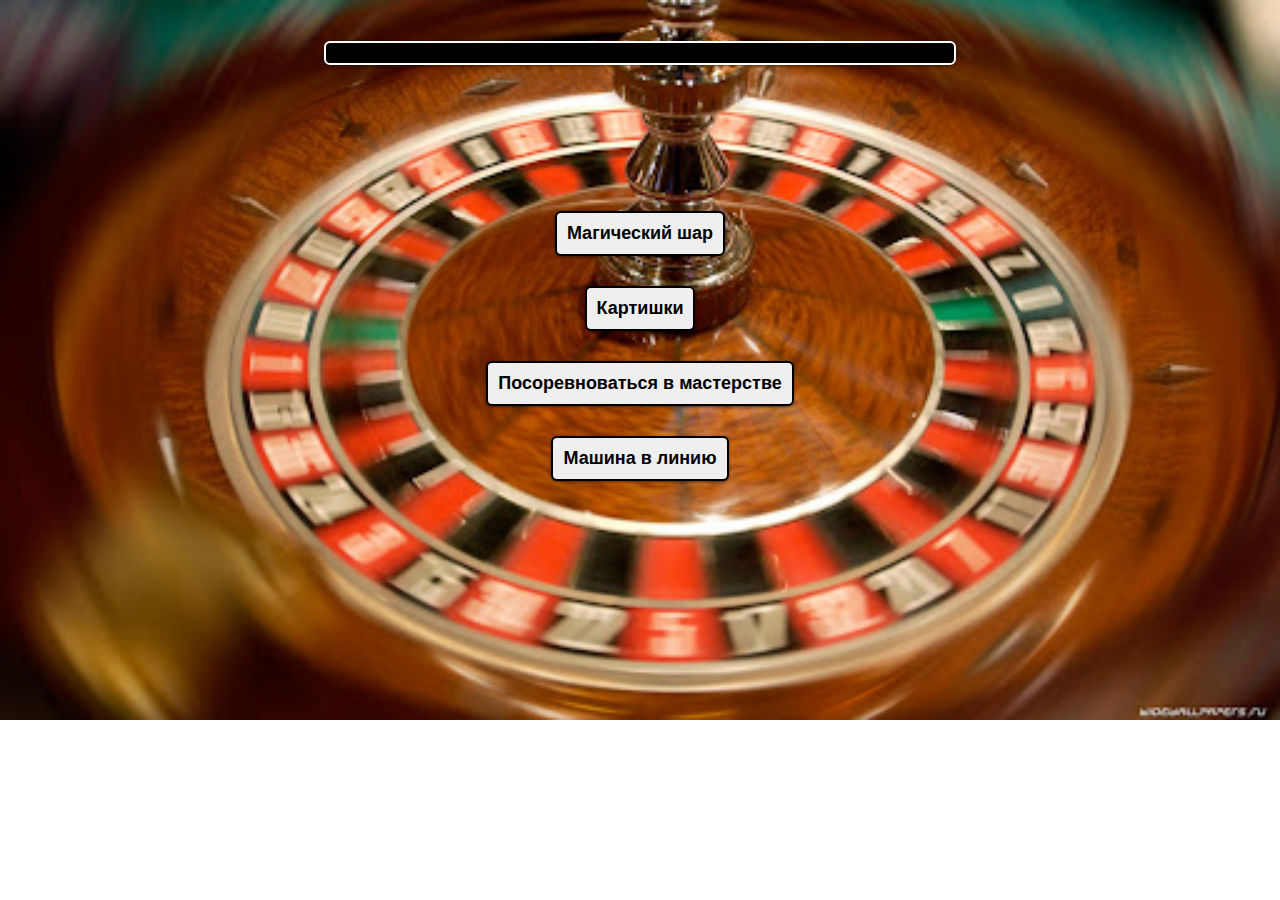
<file: SelfWork/index.html>
<!DOCTYPE html>
<html lang="en">
<head>
    <meta charset="UTF-8">
    <meta http-equiv="X-UA-Compatible" content="IE=edge">
    <meta name="viewport" content="width=device-width, initial-scale=1.0">
    <link rel = "stylesheet" type="text/css" href="style.css">
    <title>Document</title>
</head>
<body>
    <div class="playerInfo">
        <p id="playerName">Ты</p>
    </div>
    <div class="buttonbox">
    <div class = "magicBallButton">
        <button id = "magic" data-tooltip="Магический шар, который даст ответ на беспокоящие вопросы" onclick="goToMagicBall()">Магический шар</button>
    </div>
    <div class = "blackjackButton">
        <button id = "cardsGame" data-tooltip="Стандартная игра 21. Простая и затягивающая!" onclick="goToCardsGame()">Картишки</button>
    </div>
    <div class = "burglarButton">
        <button id = "burglar" data-tooltip="Игра закидывает тебя в шкуру опытного вора-домушника который решил проверить силы" onclick="goToBurglar()">Посоревноваться в мастерстве</button>
    </div>
    <div class="slotsButton">
        <button id = "line" data-tooltip="Игровые автоматы. Ничего особенного, но как увлекательно!" onclick="goToSlots()">Машина в линию</button>
    </div>
    </div>
    <script src="http://ajax.googleapis.com/ajax/libs/jquery/3.6.0/jquery.min.js"></script>
    <script src = "script.js"></script>

</body>
</html>
</file>
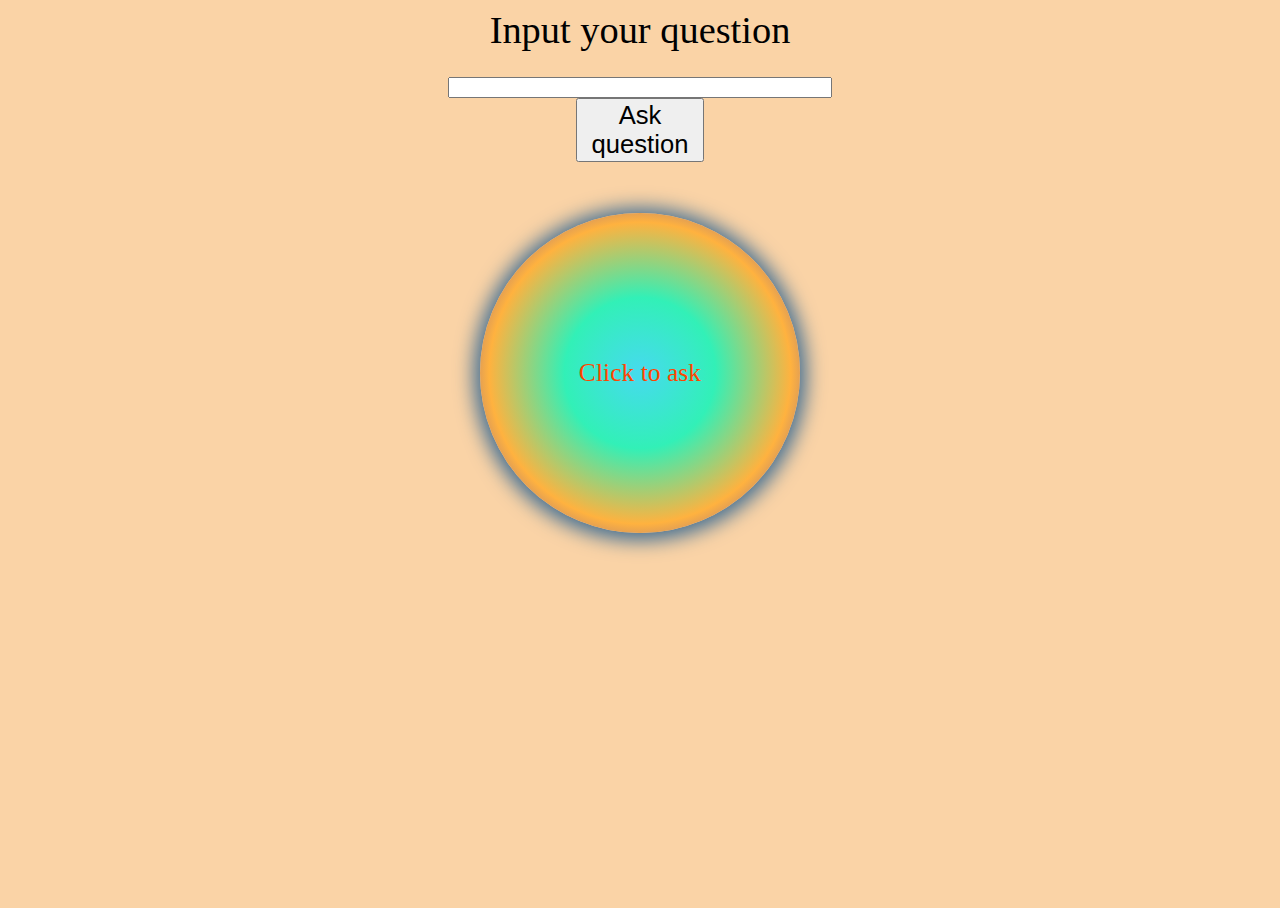
<file: SelfWork/Lab7/index.html>
<html>
    <head>
        <meta charset="UTF-8">
        <meta name="viewport" content="width=device-width, initial-scale=1.0">
        <link rel="stylesheet" href="index.css" />
        <title>Шар Предсказаний</title>
    </head>
    <body>
        <script src="index.js"></script>
    </body>
</html>
</file>
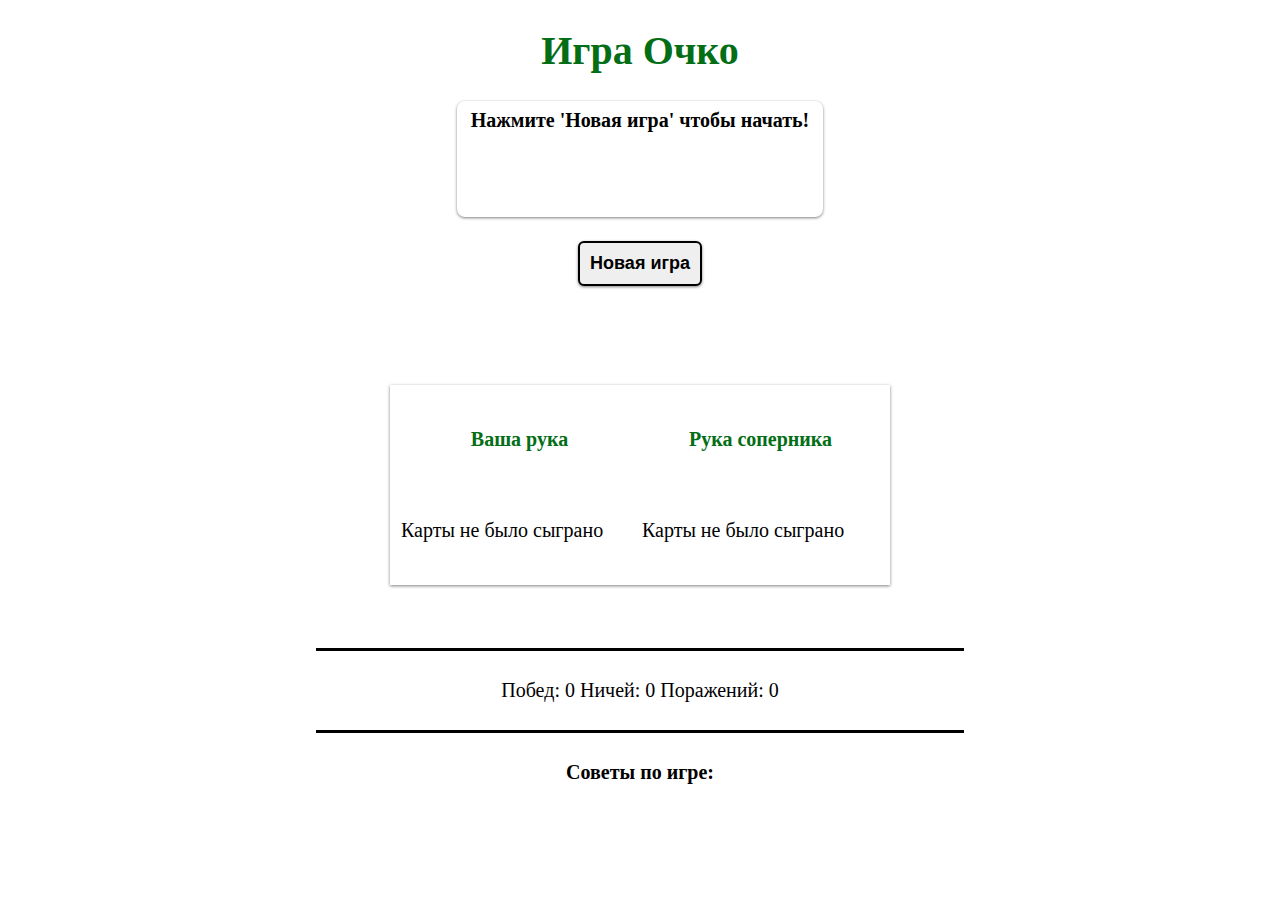
<file: SelfWork/OCHKO/index.html>
<!DOCTYPE html>
<html>
<head>
    <meta charset="UTF-8">
    <meta http-equiv="X-UA-Compatible" content="IE=edge">
    <meta name="viewport" content="width=device-width, initial-scale=1.0">
    <link rel="stylesheet" type="text/css" href="style.css">
    <title>Очко</title>
</head>
<body>
    <h1>Игра Очко</h1>
    <div class="textupdates" id="textUpdates">
        Нажмите 'Новая игра' чтобы начать!


    </div> 

    <div class="buttonbox" id="newGame">
        <button alt="play" id="play">Новая игра</button>
    </div>
    <div class="buttonbox hidden" id="buttonBox">
        <button alt="hit" id="hit">Беру</button>
        <button alt="stay" id="stay">Хорош</button>
    </div>
    <table>
        <tr>
            <th id="playerHand">             
                Ваша рука
            </th>
            <th id="dealerHand">
                Рука соперника
            </th>
        </tr>
        <tr>
            <td id="playerCards">Карты не было сыграно</td>
            <td id="dealerCards">Карты не было сыграно</td>

        </tr> 
    </table>
    <div id="tracker" class="buttonbox">
        <p>Побед: 0 Ничей: 0 Поражений: 0</p>
    </div>
    <div class="buttonbox">
        <p><span class="bold" >Советы по игре: </span></p>       
        <span id="choice" class="bold redcard"></span>
        <!--<br />
        <br />
        <img src="img/stratchart.png" />-->
    </div>
<script src="script.js"></script>
</body>
</html>
</file>
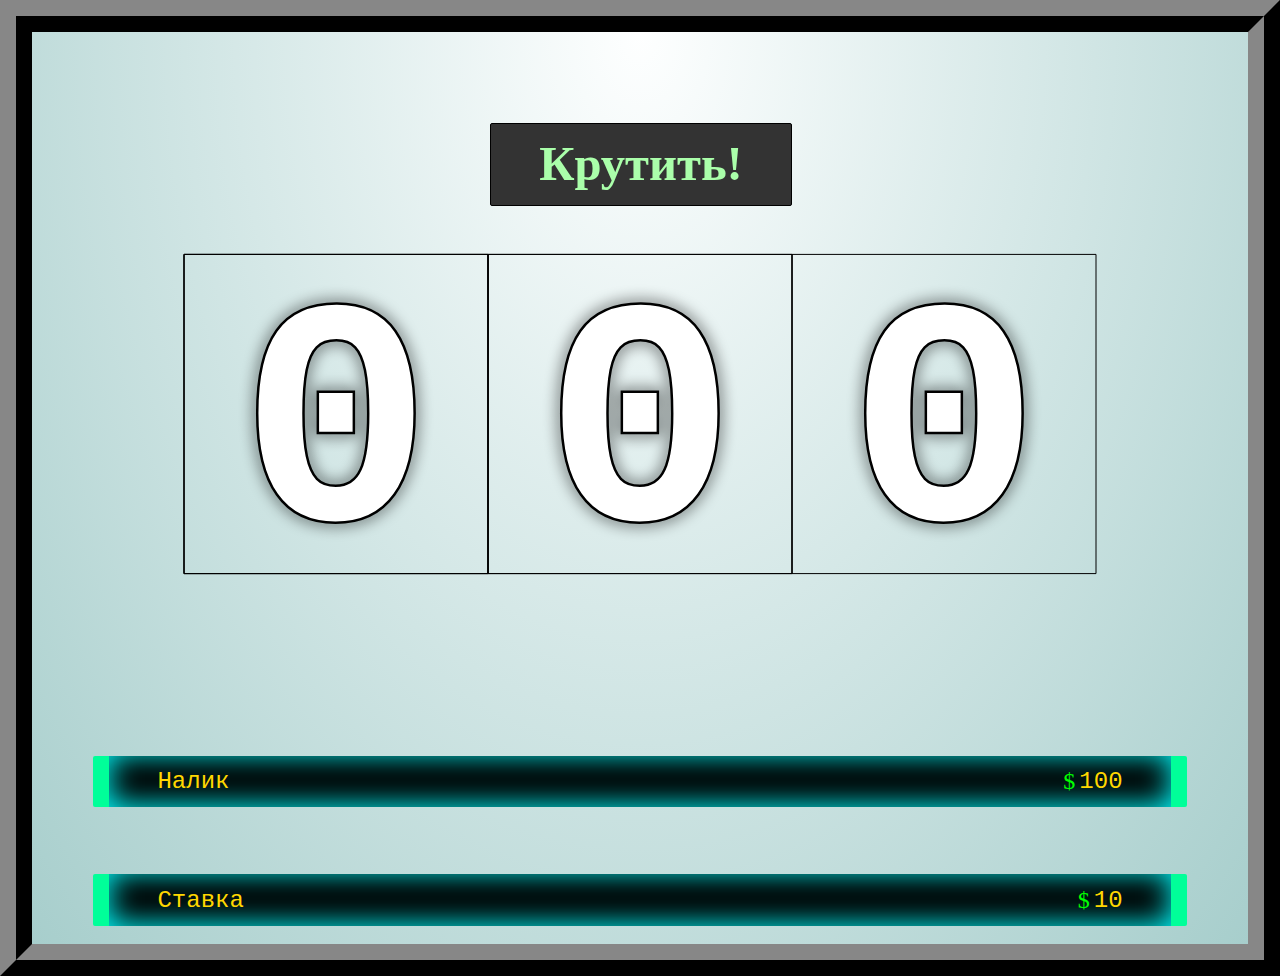
<file: SelfWork/Slots/index.html>
<!DOCTYPE html>
<html lang="en">
<head>
  <meta charset="UTF-8">
  <meta name="viewport" content="width=device-width, initial-scale=1.0">
  <meta http-equiv="X-UA-Compatible" content="ie=edge">
  <link rel = "stylesheet" type="text/css" href="style.css">
  <title>Игровые автоматы</title>
</head>
<body>
  <div class="wrap">
    <button class="btn btn--start">Крутить!</button>
    <label class="cash">Налик <span class="valute">$</span><span id="cashAmount">0</span></label>
    <label class="bet">Ставка <span class="valute">$</span><span id="betAmount">0</span></label>
    <canvas id="canva"></canvas>
  </div>


<script src = "mains.js"></script>
<script src = "script.js"></script>
</body>
</html>
</file>
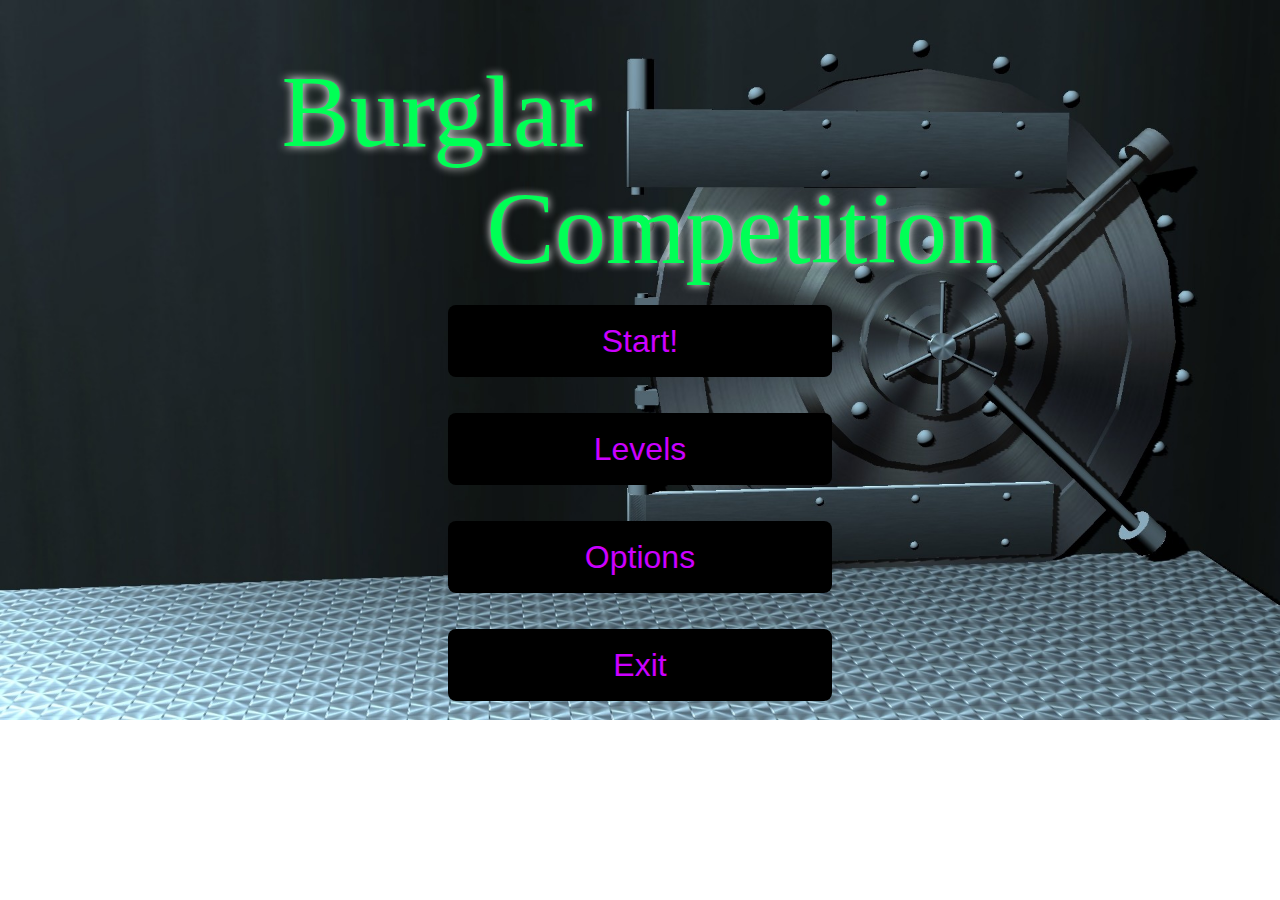
<file: SelfWork/WarCats/index.html>
<!DOCTYPE html>
<html lang="en">
<head>
    <meta charset="UTF-8">
    <meta http-equiv="X-UA-Compatible" content="IE=edge">
    <meta name="viewport" content="width=device-width, initial-scale=1.0">
    <link rel="stylesheet" type="text/css" href="style.css">
    <title>War Cats</title>
</head>
<body>
	<div class="wrapper">
		<div class="gameName">
			<div class="gameNameOne">Burglar</div>
			<div class="gameNameTwo">Competition</div>
		</div>
		<div class="content">
			<button class="contentBtn start-btn"><a href="prestory.html">Start!</a></button>
			<button class="contentBtn levels-btn"><a href="levels.html">Levels</a></button>
			<button class="contentBtn option-btn"><a href="">Options</a></button>
			<button class="contentBtn exit-btn"><a href="index.html">Exit</a></button>
		</div>
	</div>
</body>
</html>
</file>
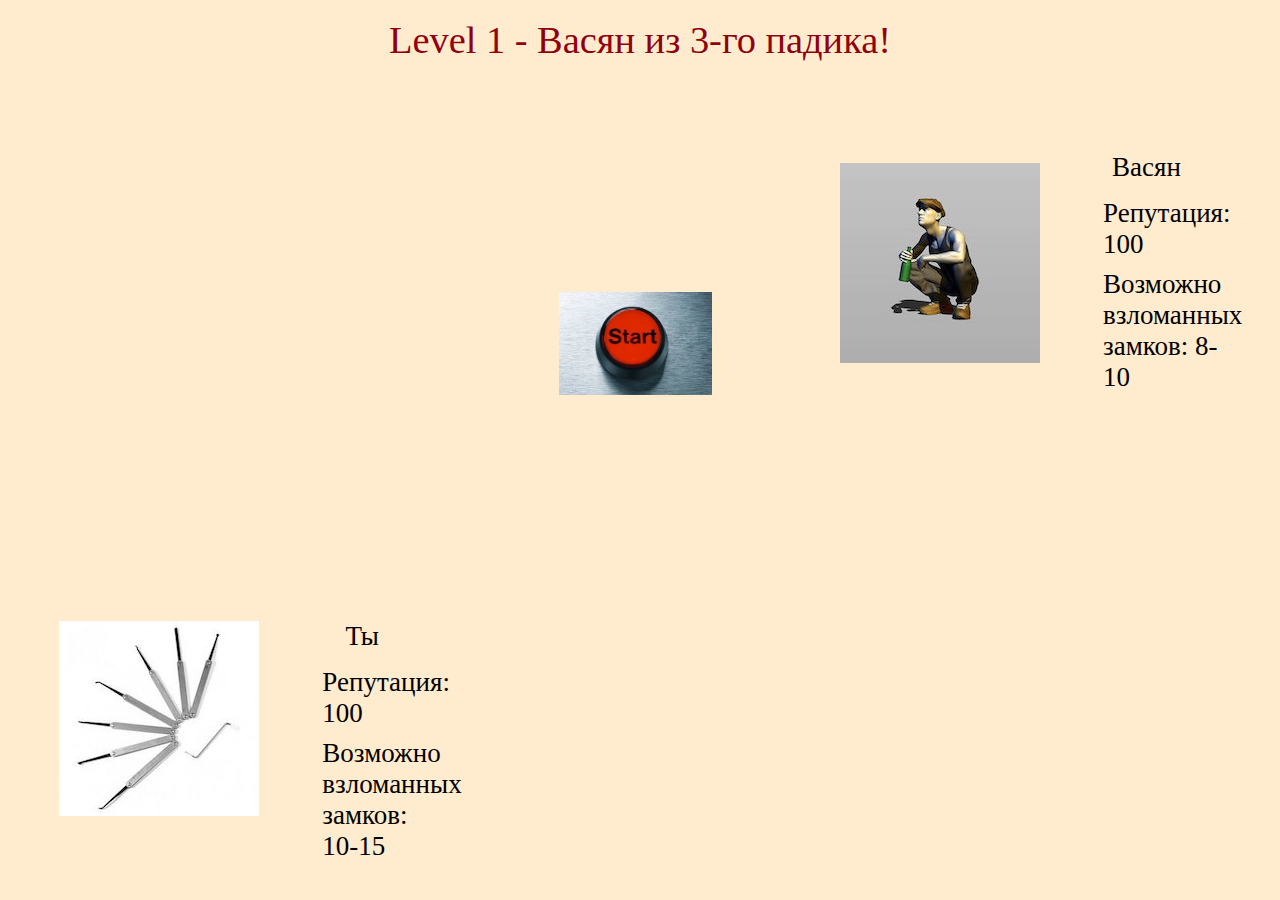
<file: SelfWork/WarCats/level-one.html>
<!DOCTYPE html>
<html lang="en">
<head>
    <meta charset="UTF-8">
    <meta http-equiv="X-UA-Compatible" content="IE=edge">
    <meta name="viewport" content="width=device-width, initial-scale=1.0">
    <link rel="stylesheet" href="style-level-one.css">
    <title>Level Vasyan light</title>
</head>
<body>
    <div class="wrapper">
		<div class="name-page">Level 1 - Васян из 3-го падика!</div>
		<div class="content">
			<div class="player">
				<div class="player-block">
					<div class="player-image"> <img src="atc.jpeg" alt=""></div>
					<div class="player-info">
						<p id="playerName">Ты</p>
						<p>Репутация: <span id="player-hp">100</span></p>
						<p>Возможно взломанных замков: 10-15</p>
						<p id="player-atack-power"></p>
					</div>
				</div>
				
			</div>
			
			<div id="icons" class="icons"></div>
			<div class="computer">
				<div class="computer-block">
					<div class="computer-image"><img src="def.jpeg" alt=""></div>
					<div class="computer-info">
						<p>Васян</p>
						<p>Репутация: <span id="computer-hp">100</span></p>
						<p>Возможно взломанных замков: 8-10</p>
						<p id="computer-atack-power"></p>
					</div>
				</div>
			</div>
		</div>
	</div>
<div id="arrow-next-lvl" class="arrow-next-lvl notshows"><a href=""><img src="arrow.jpeg" alt=""></a></div>
<script src="script-level-one.js"></script>
</body>
</html>
</file>
<file: SelfWork/style.css>
body{
    background-size: cover;
    background-image: url(bgm.jpeg  );
    background-repeat: no-repeat;
    display: none;
}

div.buttonbox{
    width: 50%;
    margin-top: 100px;
    margin-left: auto;
    margin-right: auto;
    text-align: center;
    padding: 8px;
    font-size: 20px;
}
button{
    font-size: 18px;
    box-shadow: 0 1px 3px rgba(0,0,0,0.5);
    margin: 20px 0px 10px 0px;
    padding: 10px;
    border: 2px solid #000000;
    font-weight: bold;
    border-radius: 6px;
}
div.playerInfo{
    width: 50%;
    margin-top: 1vw;
    margin-left: auto;
    margin-right: auto;
    text-align: center;
    padding: 8px;
    font-size: 20px;
}
#playerName{
    font-size: 25px;
    box-shadow: 0 1px 3px rgba(0,0,0,0.5);
    margin: 20px 0px 10px 0px;
    padding: 10px;
    border: 2px solid #fff;
    font-weight: bold;
    border-radius: 6px;
    background-color: rgb(0, 0, 0);
    color: #fff;
}
[data-tooltip] {
    position: relative;
   }
   [data-tooltip]::after {
    content: attr(data-tooltip); 
    position: absolute; 
    width: 300px; 
    left: 0; top: 0; 
    background: #3989c9; 
    color: #fff; 
    padding: 0.5em;
    box-shadow: 2px 2px 5px rgba(0, 0, 0, 0.3);
    pointer-events: none;
    opacity: 0; 
    transition: 1s;
   } 
   [data-tooltip]:hover::after {
    opacity: 1;
    left: 8em;
   }
</file>
<file: SelfWork/Lab7/index.css>
html, body{
    height: 100%;
    overflow: hidden;
  }
  .content{
    display: flex;
    align-items: center;
    flex-direction: column;
  }
  body{
    background-color:rgb(250, 211, 166);
    color:#000000;
    font-size:3vw;
  }
  
  .sphere{
    width:25vw;
    margin-top:4%;
    height:25vw;
    text-align: center;
    background:radial-gradient(#46daee,#32f0b7,#ffb13cf8,#1814dae5);
    border-radius: 50%; 
    box-shadow: 0px 0.1vw 1.5vw 0.5vw #426f94;
    position: relative;
    cursor:pointer;
    font-size:2vw;
    display: flex;  
    justify-content: center; 
    align-items: center; 
    color: orangered;
  }
  input{
    font-size:1vw;
    width:30vw;
  }
  
  @keyframes shake{
    0% { transform: translate(5px, 3px) rotate(9deg); }
    10% { transform: translate(-3px, -5px) rotate(-7deg); }
    20% { transform: translate(-3px, 5px) rotate(9deg); }
    30% { transform: translate(-3px, -5px) rotate(7deg); }
    40% { transform: translate(3px, -3px) rotate(7deg); }
    50% { transform: translate(-3px, 5px) rotate(-7deg); }
    60% { transform: translate(3px, -3px) rotate(9deg); }
    70% { transform: translate(3px, 3px) rotate(-6deg); }
    80% { transform: translate(-3px, 5px) rotate(-7deg); }
    90% { transform: translate(3px, -5px) rotate(-9deg); }
    100% { transform: translate(3px, -5px) rotate(-7deg); }
  }  
  
  @keyframes blink{
    0%{opacity: 0;}
    100%{opacity: 100%;}
  }
  .blinkcl{
    animation-name: blink;
    animation-duration: 0.5s;
    animation-iteration-count: 1;
  }
  .sphereShake{
    animation-name: shake;
    animation-duration: 0.75s;
    animation-iteration-count: 1; 
  }
  .btn{
    position: relative;
    display: flex;
    width: 10vw;
    font-size: 2vw;

  }
</file>
<file: SelfWork/OCHKO/style.css>
body{
    font-family: 'Times New Roman', Times, serif;
    font-size: 20px;
}
h1{
    text-align: center;
    color: #036e15

}
table{
    margin-left: auto;
    margin-right: auto;
    margin-bottom: 5%;
    height: 200px;
    width: 500px;
    box-shadow: 0 1px 3px rgba(0,0,0,0.5);
    display: table;
    padding: 8px;
}
th{
    color:#036e15;
}
div.buttonbox{
    width: 50%;
    margin-left: auto;
    margin-right: auto;
    text-align: center;
    padding: 8px;
    font-size: 20px;
}
div.textupdates{
    width: 350px;
    height: 100px;
    margin-left: auto;
    margin-right: auto;
    text-align: center;
    padding: 8px;
    font-weight: bolder;
    font-size: 20px;
    margin-top: 20px;
    margin-bottom: 6px;
    border-radius: 8px;
    box-shadow: 0 1px 3px rgba(0,0,0,0.5);
}
.hidden{
    visibility: hidden;

}
.blackCard{
    font-weight: bold;
}
.redCard{
    color: red;
    font-weight: bold;
}
.bold{
    font-weight: bold;
}
li{
        list-style-type: none;
}
button{
    font-size: 18px;
    box-shadow: 0 1px 3px rgba(0,0,0,0.5);
    margin: 10px 0px 10px 0px;
    padding: 10px;
    border: 2px solid #000000; /* black */    
    font-weight: bold;
    border-radius: 6px;
}

button#newGame{
    background-color: green;
    width: 140px;
}

button#hit{
    background-color: green;
    width: 90px;
}
button#stay{
    background-color: red;
    width: 90px;
}

#tracker{
    border-top: 3px solid black;
    border-bottom: 3px solid black;
}
</file>
<file: SelfWork/Slots/style.css>
* {
    box-sizing: border-box;
    margin: 0;
    padding: 0;
    outline: none;
  }
  body, html {
    width: 100%;
  }
  canvas {
    display: block;
    background: radial-gradient(at top, #FEFFFF, #A7CECC);
  }
  
  .wrap {
    position: relative;
    display: flex;
    align-items: center;
    width: 100%;
    min-width: 350px;
    border: 2rem ridge #333;
  }
  
  .btn {
    position: absolute;
    display: flex;
    justify-content: center;
    align-items: center;
    background: #333;
    color: #afa;
    border: 1px solid black;
    border-radius: .125rem;
    cursor: pointer;
    z-index: 10;
  }
  
  .btn--start {
    top: 10%;
    font-family: serif;
    font-weight: bold;
  }
  
  .cash, .bet {
    position: absolute;
    bottom: 15%;
    left: 5%;
    right: 5%;
    padding: 1% 4%;
    display: flex;
    font: 24px monospace;
    color: gold;
    background: #000;
    border-radius: .125rem;
    border-right: 1rem solid #0f9;
    border-left: 1rem solid #0f9;
    box-shadow: inset 0 -2px 30px #0ff;
  }
  .bet {
    bottom: 2%;
  }
  
  .valute {
    margin-left: auto;
    margin-right: 0.25rem;
    color: lime;
    font-family: serif;
  }
</file>
<file: SelfWork/WarCats/style.css>
body{
    max-width:100%;
    background:url(bg.jpeg);
    background-size:100%;
    background-position:center cover;
    background-repeat:no-repeat
}
body .wrapper{
    width:100%;
    height:100%;
    display:-webkit-inline-box;
    display:-ms-inline-flexbox;
    display:inline-flex;
    -webkit-box-orient:vertical;
    -webkit-box-direction:normal;
    -ms-flex-direction:column;
    flex-direction:column;
    -webkit-box-align:center;
    -ms-flex-align:center;
    align-items:center;
    -ms-flex-line-pack:center;
    align-content:center;
    -webkit-box-pack:center;
    -ms-flex-pack:center;
    justify-content:center
}
body .wrapper .gameName{
    font-size:8vw
}
body .wrapper .gameName .gameNameOne{
    color:#00ff55;
    margin-top:5vh;
    margin-bottom:0px;
    text-shadow:0px 0px 10px white
}
body .wrapper .gameName .gameNameTwo{
    color:#00ff55;
    margin:0px;
    margin-left:2em;
    text-shadow:0px 0px 8px white
}
body .wrapper .content{
    display:-webkit-inline-box;
    display:-ms-inline-flexbox;
    display:inline-flex;
    -webkit-box-orient:vertical;
    -webkit-box-direction:normal;
    -ms-flex-direction:column;
    flex-direction:column;
    -webkit-box-align:center;
    -ms-flex-align:center;
    align-items:center;
    -ms-flex-line-pack:center;
    align-content:center;
    -webkit-box-pack:center;
    -ms-flex-pack:center;
    justify-content:center
}
body .wrapper .content .contentBtn{
    width:30vw;
    height:8vh;
    margin:2vh;
    border:none;
    text-decoration:none;
    border-radius:8px;
    background-color:black;
    background-size:100%;
    background-position:center center;
    background-repeat:no-repeat
}
body .wrapper .content .contentBtn a{
    color:rgb(204, 0, 255);
    text-decoration:none;
    font-size:2.5vw
}
body .wrapper .content .contentBtn:hover{
    text-decoration:underline;
    -webkit-box-shadow:0px 0px 15px;
    box-shadow:0px 0px 15px
}
</file>
<file: SelfWork/WarCats/style-level-one.css>
blockquote,body,dd,dl,figcaption,figure,h1,h2,h3,h4,li,ol[class],p,ul[class]{
    margin:0
}
body{
    max-width:100%;
    background-color: blanchedalmond;
    background-size:100%;
    background-position:center cover;
    background-repeat:no-repeat
}
body .wrapper{
    height:100vh;
    display:-webkit-box;
    display:-ms-flexbox;
    display:flex;
    -webkit-box-orient:vertical;
    -webkit-box-direction:normal;
    -ms-flex-direction:column;
    flex-direction:column
}
body .wrapper .name-page{
    color:#91000d;
    font-size:3vw;
    padding-top:2vh;
    margin:auto
}
body .wrapper .content{
    display:-webkit-box;
    display:-ms-flexbox;
    display:flex;
    -ms-flex-pack:distribute;
    justify-content:space-around;
    -webkit-box-flex:1;
    -ms-flex-positive:1;
    flex-grow:1;
    padding-top:1vh;
    padding-bottom:2vh
}
body .wrapper .content .player{
    -webkit-box-flex:0;
    -ms-flex-positive:0;
    flex-grow:0;
    -ms-flex-item-align:end;
    align-self:flex-end;
    bottom:0px
}
body .wrapper .content .player .player-block{
    display:-webkit-box;
    display:-ms-flexbox;
    display:flex;
    -webkit-box-align:center;
    -ms-flex-align:center;
    align-items:center;
    -ms-flex-line-pack:center;
    align-content:center;
    -webkit-box-pack:center;
    -ms-flex-pack:center;
    justify-content:center;
    -webkit-box-flex:0;
    -ms-flex-positive:0;
    flex-grow:0
}
body .wrapper .content .player .player-block .player-image{
    margin-bottom:3vh;
    -webkit-box-flex:0;
    -ms-flex-positive:0;
    flex-grow:0;
    border:4 px solid red
}
body .wrapper .content .player .player-block .player-info{
    -webkit-box-flex:0;
    -ms-flex-positive:0;
    flex-grow:0;
    width:12vw;
    height:30vh;
    color:#000;
    font-size:3vh;
    background-size:100%;
    background-position:center cover;
    background-repeat:no-repeat;
    padding-top:3vh;
    padding-left:3vh
}
body .wrapper .content .player .player-block .player-info p{
    margin-top:1vh;
    margin-left:4vh
}
body .wrapper .content .player .player-block .player-info p:first-child{
    margin-bottom:15px;
    margin-left:-2px;
    text-align:center
}
body .wrapper .content .player .player-block .player-info p:last-child{
    text-align:center;
    margin-left:-2px
}
body .wrapper .content .icons{
    width:12vw;
    height:35vh;
    margin-top:-6vh;
    -ms-flex-item-align:center;
    -ms-grid-row-align:center;
    align-self:center;
    background:url(battle-icon.jpeg);
    background-size:100%;
    background-repeat:no-repeat
}
body .wrapper .content .computer{
    -webkit-box-flex:0;
    -ms-flex-positive:0;
    flex-grow:0;
    -ms-flex-item-align:start;
    align-self:flex-start
}
body .wrapper .content .computer .computer-block{
    display:-webkit-box;
    display:-ms-flexbox;
    display:flex;
    -webkit-box-align:center;
    -ms-flex-align:center;
    align-items:center;
    -ms-flex-line-pack:center;
    align-content:center;
    -webkit-box-pack:center;
    -ms-flex-pack:center;
    justify-content:center;
    -webkit-box-flex:0;
    -ms-flex-positive:0;
    flex-grow:0
}
body .wrapper .content .computer .computer-block .computer-image{
    margin-top:5vh;
    margin-left:1vh;
    -webkit-box-flex:0;
    -ms-flex-positive:0;
    flex-grow:0
}
body .wrapper .content .computer .computer-block .computer-info{
    -webkit-box-flex:0;
    -ms-flex-positive:0;
    flex-grow:0;
    width:12vw;
    height:30vh;
    color:black;
    font-size:3vh;
    background-size:100%;
    background-position:center cover;
    background-repeat:no-repeat;
    margin-top:5vh;
    padding-top:3vh;
    padding-left:3vh
}
body .wrapper .content .computer .computer-block .computer-info p{
    margin-top:1vh;
    margin-left:4vh
}
body .wrapper .content .computer .computer-block .computer-info p:first-child{
    margin-bottom:15px;
    padding-left:1vh
}
body .wrapper .content .computer .computer-block .computer-info p:last-child{
    margin-left:-2px;
    text-align:center
}
body .arrow-next-lvl{
    position:absolute;
    right:10px;
    bottom:10px;
    display:none
}
body .arrow-next-lvl img{
    width:10vw;
    height:5vh
}
.shaking{
    -webkit-animation:shake 0.82s cubic-bezier(0.36,0.07,0.19,0.97) both;
    animation:shake 0.82s cubic-bezier(0.36,0.07,0.19,0.97) both;
    -webkit-transform:translate3d(0,0,0);
    transform:translate3d(0,0,0)
}
@-webkit-keyframes shake{
    10%,90%{
        -webkit-transform:translate3d(-1px,0,0);
        transform:translate3d(-1px,0,0)
    }
    20%,80%{
        -webkit-transform:translate3d(2px,0,0);
        transform:translate3d(2px,0,0)
    }
    30%,50%,70%{
        -webkit-transform:translate3d(-4px,0,0);
        transform:translate3d(-4px,0,0)
    }
    40%,60%{
        -webkit-transform:translate3d(4px,0,0);
        transform:translate3d(4px,0,0)
    }
}
@keyframes shake{
    10%,90%{
        -webkit-transform:translate3d(-1px,0,0);
        transform:translate3d(-1px,0,0)
    }
    20%,80%{
        -webkit-transform:translate3d(2px,0,0);
        transform:translate3d(2px,0,0)
    }
    30%,50%,70%{
        -webkit-transform:translate3d(-4px,0,0);
        transform:translate3d(-4px,0,0)
    }
    40%,60%{
        -webkit-transform:translate3d(4px,0,0);
        transform:translate3d(4px,0,0)
    }
}
</file>
